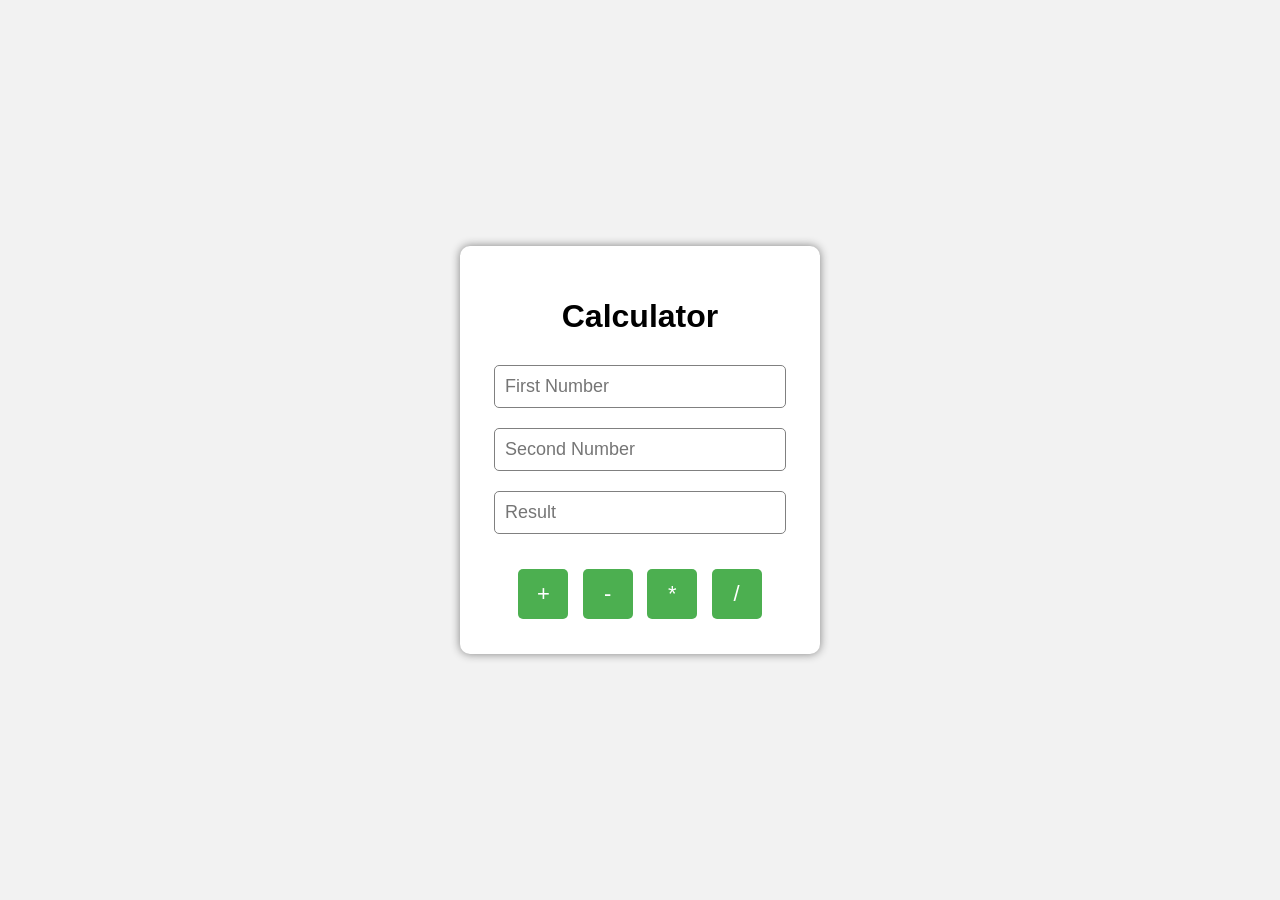
<file: JAVA_SCRIPT PRACTICE/Calculator/index.html>
<!DOCTYPE html>
<html lang="en">
<head>
    <meta charset="UTF-8">
    <meta name="viewport" content="width=device-width, initial-scale=1.0">
    <title>Calculator</title>
    <link rel="stylesheet" href="style.css"/>
</head>
<body>
    <div class="container">

        <h1>Calculator</h1>

        <input type="number" id="num1" placeholder="First Number">

        <input type="number" id="num2" placeholder="Second Number">

        <input type="text" id="result" placeholder="Result" readonly>

        <div class="btns">

            <button onclick="calculate('+')">+</button>

            <button onclick="calculate('-')">-</button>

            <button onclick="calculate('*')">*</button>

            <button onclick="calculate('/')">/</button>

        </div>

    </div>


    <script src="script.js"></script>
</body>
</html>
</file>
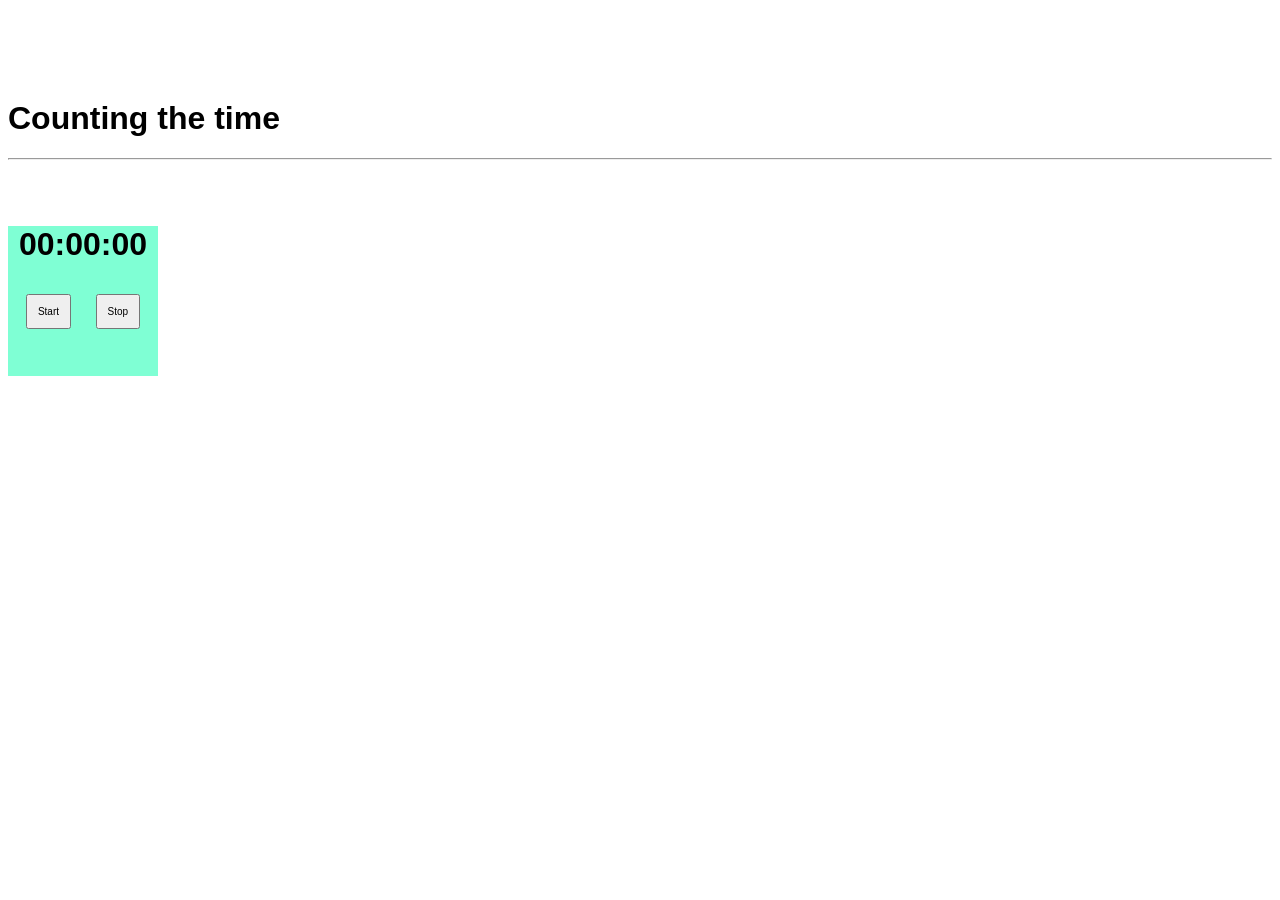
<file: JAVA_SCRIPT PRACTICE/clock/index.html>
<!DOCTYPE html>
<html lang="en">
<head>
    <meta charset="UTF-8">
    <meta name="viewport" content="width=device-width, initial-scale=1.0">
    <title>Clock</title>
    <link rel="stylesheet" href="style.css"/>
</head>
<body>
     <h1>Counting the time</h1>
     <hr>
     <br></br>
 <div>
     <h1 id="time">00:00:00</h1>
     <h2 id="date"></h2>

     <button id="start">Start</button>
     <button id="stop">Stop</button>
    <script src="script.js"></script>
</div>
</body>
</html>
</file>
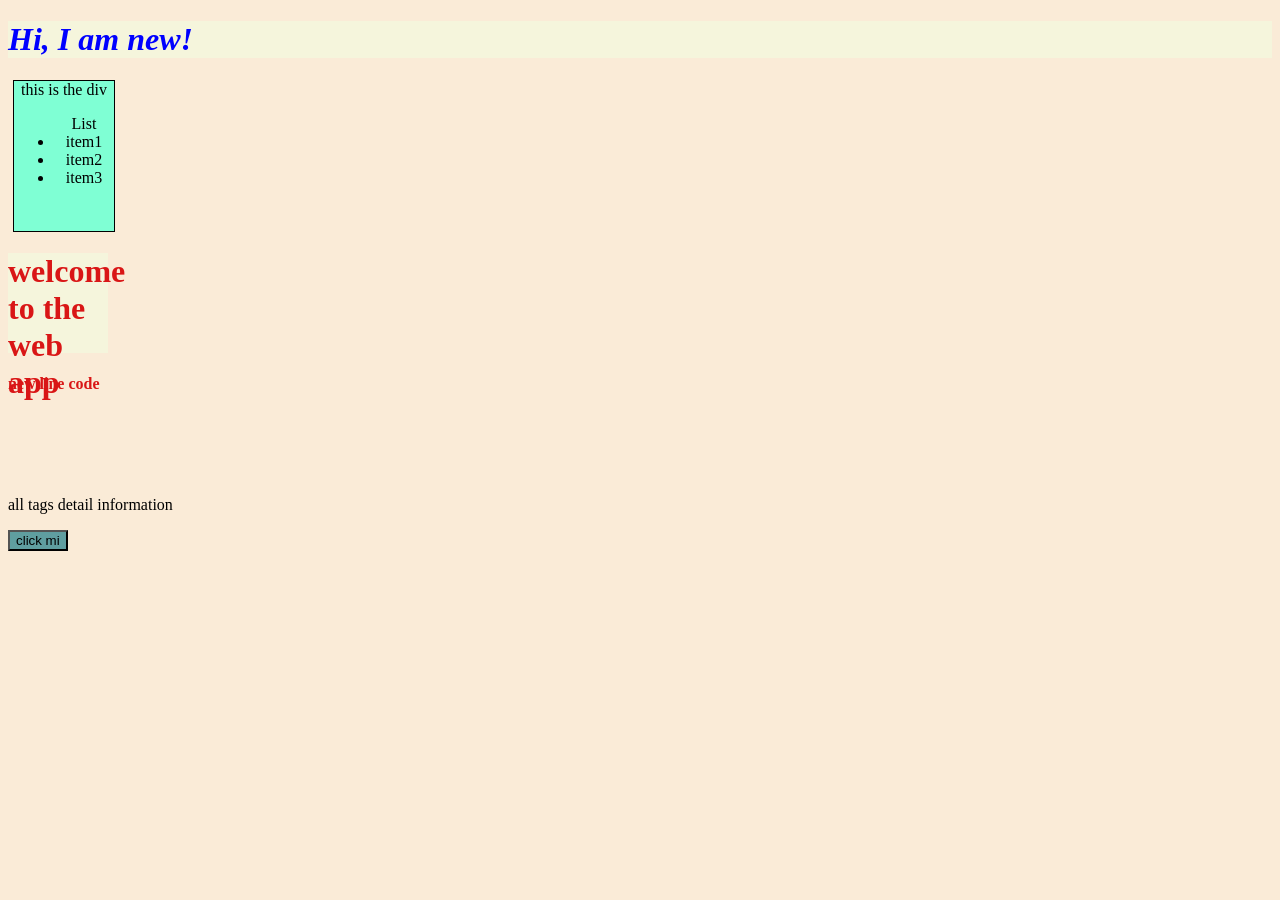
<file: JAVA_SCRIPT PRACTICE/DOM/index.html>
<!DOCTYPE html>
<html lang="en">
<head>
    <meta charset="UTF-8">
    <meta name="viewport" content="width=device-width, initial-scale=1.0">
    <title>Document</title>
    <link rel="stylesheet" href="style.css"/>
</head>
<body>
    <div id="box" >this is the div
        <ul>List
           <li>item1</li>
           <li>item2</li>
           <li>item3</li>
        </ul>

    </div>
    <h1 id="heading">welcome to the web app</h1>
    <h4 id="heading">new line code</h4>
    <p>all tags detail information</p>
    <button>click mi </button>
    <script src="script.js"></script> 
</body>
</html>
</file>
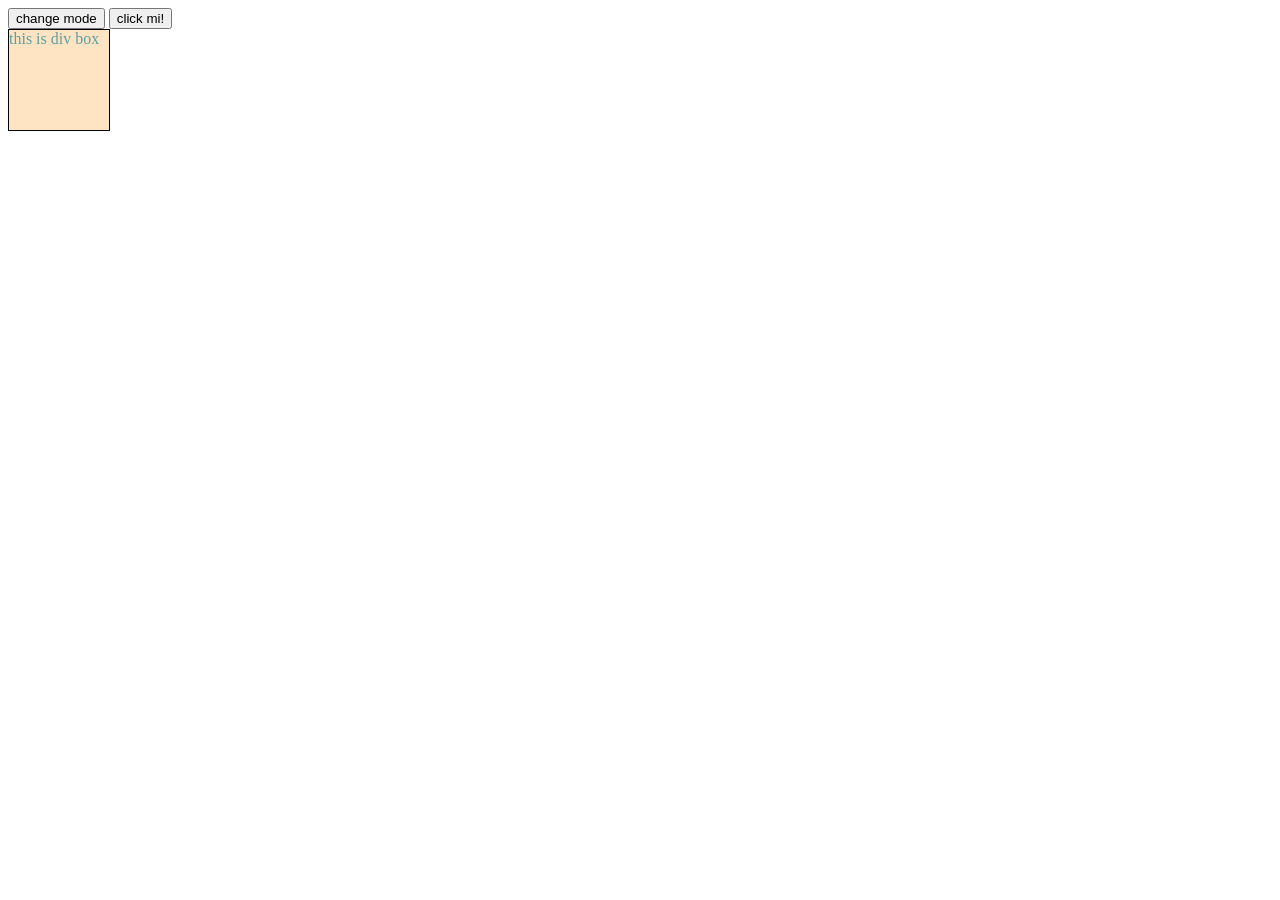
<file: JAVA_SCRIPT PRACTICE/EVENTS/index.html>
<!DOCTYPE html>
<html lang="en">
<head>
    <meta charset="UTF-8">
    <meta name="viewport" content="width=device-width, initial-scale=1.0">
    <title>Change the bgcolor when clk</title>
    <link rel="stylesheet" href="style.css"/>
</head>
<body>
    
    <button id="mode">change mode</button>

    <button id="btn1">click mi!</button>
    <div> this is div box </div>
       
    <script src="script.js"></script>
</body>
</html>
</file>
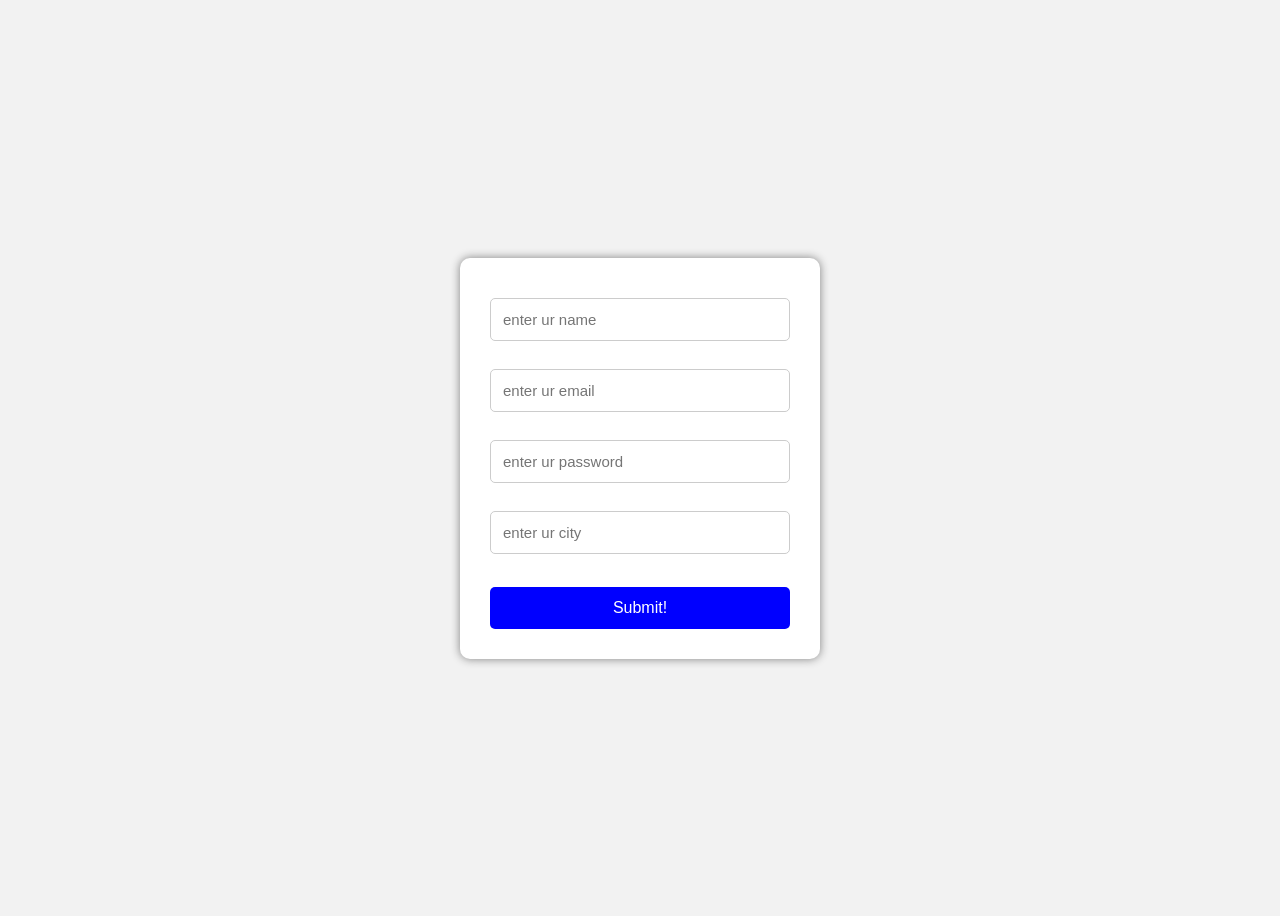
<file: JAVA_SCRIPT PRACTICE/Form_Event/index.html>
<!DOCTYPE html>
<html lang="en">
<head>
    <meta charset="UTF-8">
    <meta name="viewport" content="width=device-width, initial-scale=1.0">
    <title>Form to Check</title>
    <link rel="stylesheet" href="style.css">
</head>
<body>
    
    <form id="myForm">
        <input type="text" id="name"  value="" placeholder="enter ur name"/>
        <br></br>
        <input type="text" id="email"  value="" placeholder="enter ur email"/>
        <br></br>
        <input type="password" id="password"  value="" placeholder="enter ur password"/>
        <br></br>
        <input type="text" id="city"  value="" placeholder="enter ur city"/>
        <br></br>
 
        <button type="submit">Submit!</button>
    </form>
    </div>
    <script src="script.js"></script>
</body>
</html>
</file>
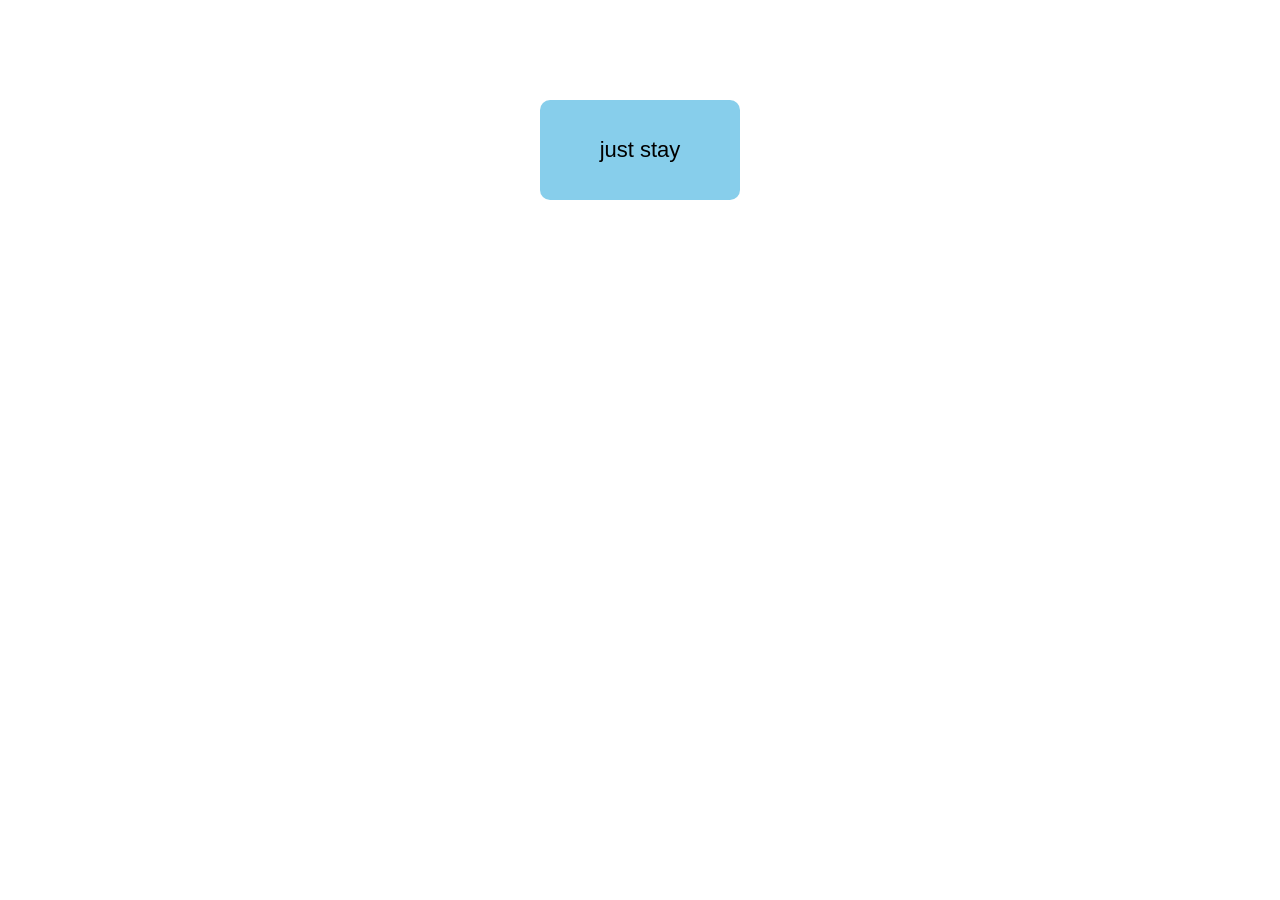
<file: JAVA_SCRIPT PRACTICE/show_pop/index.html>
<!DOCTYPE html>
<html lang="en">
<head>
    <meta charset="UTF-8">
    <meta name="viewport" content="width=device-width, initial-scale=1.0">
    <title>Jadu</title>
    <link rel="stylesheet" href="style.css"/>
</head>
<body>
    <div class="small-box"
         onmouseover="showImage()"
         onmouseout="hideImage()">
          
         just stay

    </div>


    <img 
        id="bigImage"
        src="[data-uri]"
    
    >


    <script src="script.js"></script>
</body>
</html>
</file>
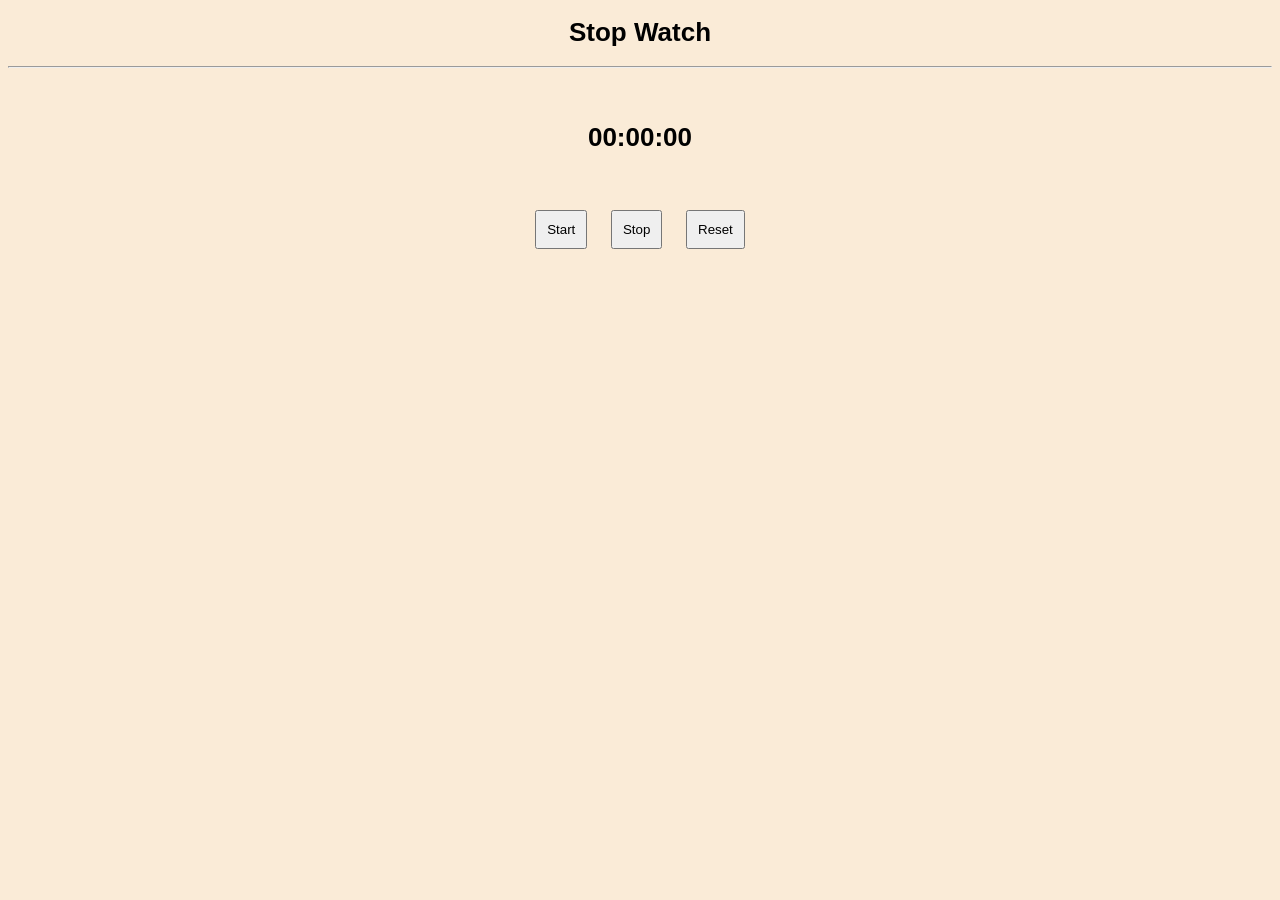
<file: JAVA_SCRIPT PRACTICE/Stop_Watch/index.html>
<!DOCTYPE html>
<html lang="en">
<head>
    <meta charset="UTF-8">
    <meta name="viewport" content="width=device-width, initial-scale=1.0">
    <title>Stop Watch</title>
    <link rel="stylesheet" href="style.css"/>
</head>
<body>
     
    <h1>Stop Watch</h1>
    <hr>
    <br></br>

    <h1 id="time">00:00:00</h1>
    <br></br>
    
    <button id="start">Start</button>
    <button id="stop">Stop</button>
     <button id="reset">Reset</button>

    <script src="script.js"></script>
</body>
</html>
</file>
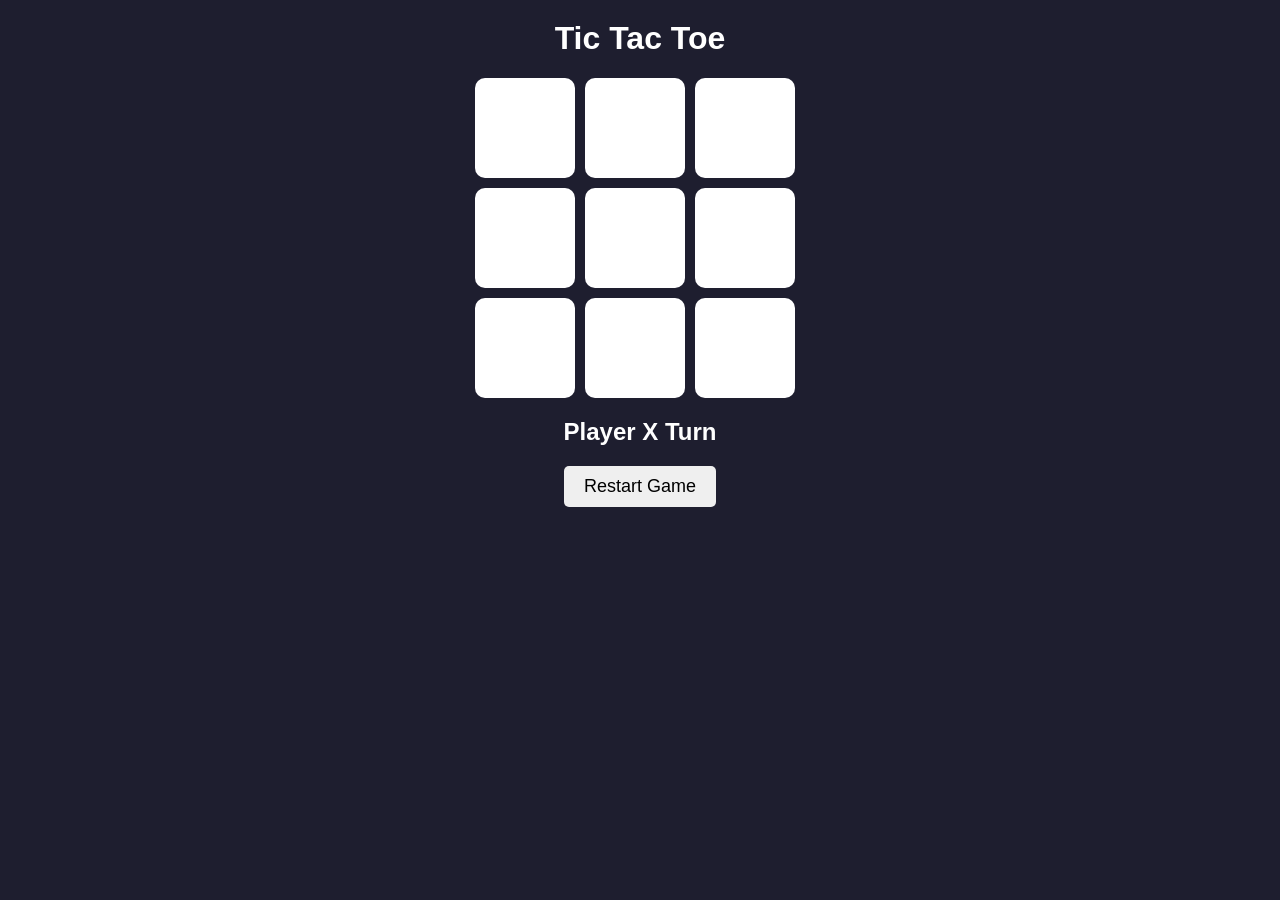
<file: JAVA_SCRIPT PRACTICE/Tic-Tac-Toe Game/index.html>
<!DOCTYPE html>
<html lang="en">
<head>
    <meta charset="UTF-8">
    <meta name="viewport" content="width=device-width, initial-scale=1.0">
    <title>Tic Tac Toe</title>
    <link rel="stylesheet" href="style.css">
</head>
<body>

    <h1>Tic Tac Toe</h1>

    <div class="board">
        <div class="cell" onclick="play(this)"></div>
        <div class="cell" onclick="play(this)"></div>
        <div class="cell" onclick="play(this)"></div>

        <div class="cell" onclick="play(this)"></div>
        <div class="cell" onclick="play(this)"></div>
        <div class="cell" onclick="play(this)"></div>

        <div class="cell" onclick="play(this)"></div>
        <div class="cell" onclick="play(this)"></div>
        <div class="cell" onclick="play(this)"></div>
    </div>

    <h2 id="status">Player X Turn</h2>

    <button onclick="resetGame()">Restart Game</button>

    <script src="script.js"></script>

</body>
</html>
</file>
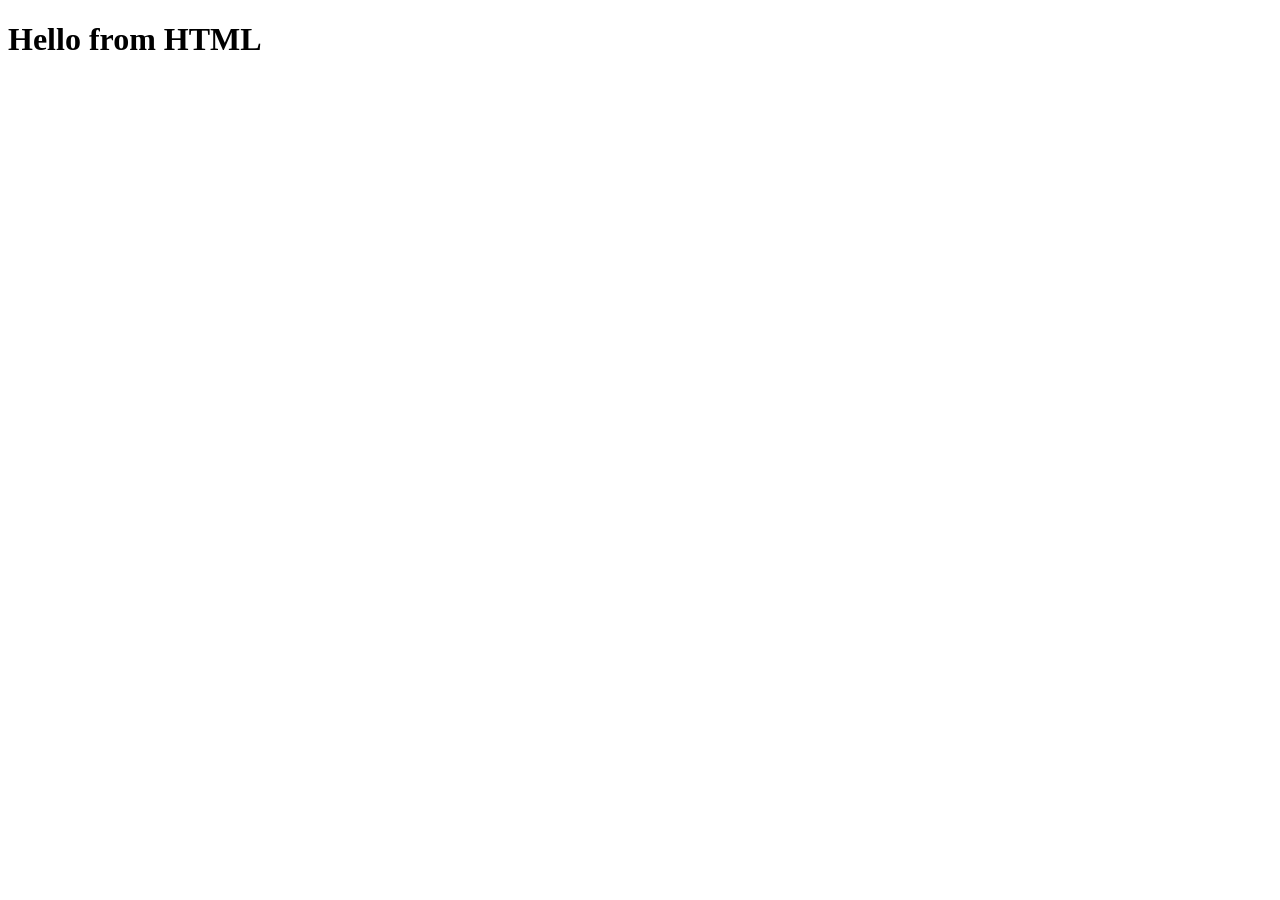
<file: JAVA_SCRIPT PRACTICE/tryl/index.html>
<!DOCTYPE html>
<html lang="en">
<head>
    <meta charset="UTF-8">
    <meta name="viewport" content="width=device-width, initial-scale=1.0">
    <title>Document</title>
</head>
<body>
    <h1>Hello from HTML</h1>

    <script type="module"  src="script.js"></script>
</body> 
</html>
</file>
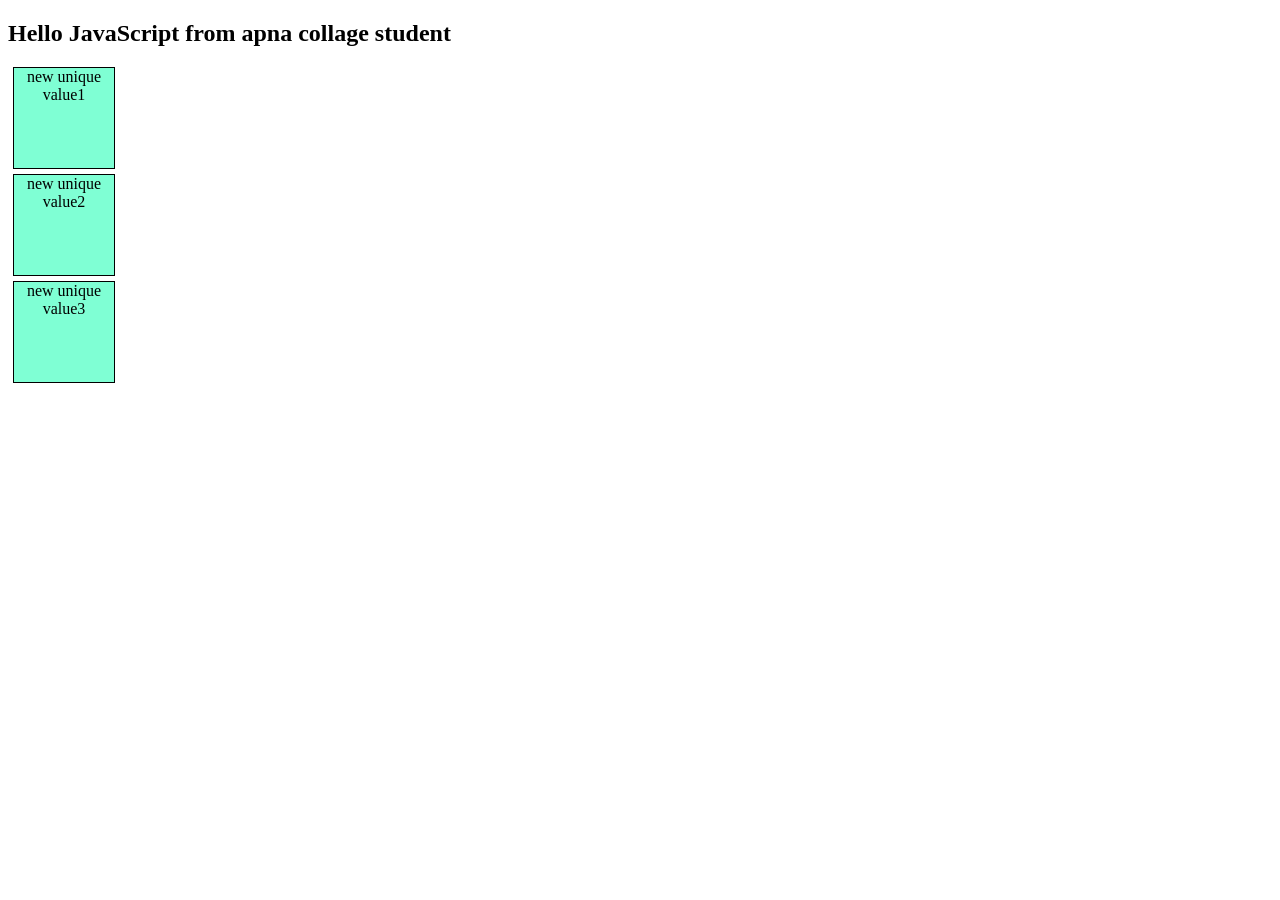
<file: JAVA_SCRIPT PRACTICE/DOM/assignment/index.html>
<!DOCTYPE html>
<html lang="en">
<head>
    <meta charset="UTF-8">
    <meta name="viewport" content="width=device-width, initial-scale=1.0">
    <title>Document</title>
    <link rel="stylesheet" href="style.css"/>
</head>
<body>
     <h2 id="hello">Hello JavaScript</h2>
     <div class="box">first div</div>
     <div class="box">second div</div>
     <div class="box">third div</div>
    <script src="script.js"></script>
</body>
</html>
</file>
<file: JAVA_SCRIPT PRACTICE/Calculator/style.css>
body{
    margin:0;
    height:100vh;
    display:flex;
    justify-content:center;
    align-items:center;
    background-color:#f2f2f2;
    font-family:Arial;
}

.container{
    background-color:white;
    padding:30px;
    border-radius:10px;
    box-shadow:0px 0px 10px gray;
    text-align:center;
    width:300px;
}

h1{
    margin-bottom:20px;
}

input{
    width:90%;
    padding:10px;
    margin:10px 0;
    font-size:18px;
    border:1px solid gray;
    border-radius:5px;
}

.btns{
    margin-top:20px;
}

button{
    width:50px;
    height:50px;
    margin:5px;
    font-size:22px;
    border:none;
    border-radius:5px;
    cursor:pointer;
    background-color:#4CAF50;
    color:white;
}

button:hover{
    background-color:#45a049;
}
</file>
<file: JAVA_SCRIPT PRACTICE/clock/style.css>
body{
    
    margin-top: 100px;
    font-family: Arial, Helvetica, sans-serif;
}

button{
    padding: 10px;
    margin: 10px;
    font-size: 10px;
}
 

div{
    text-align: center;
    height: 150px;
    width: 150px;
    background-color: aquamarine;
    color: black;
}
</file>
<file: JAVA_SCRIPT PRACTICE/DOM/style.css>
h1{
    color:blue;
    background-color: beige;
}

body{
    background-color: antiquewhite ;
}

button{
    background-color: cadetblue;
    color: black ;
}
.heading{
    background-color:blueviolet;
}

#heading{
    height:100px;
    width: 100px;
    background-color:color-mix(in hwb longer hue, color percentage, color percentage);
    color: rgb(217, 22, 22);
}

#box{
    height: 150px;
    width: 100px;;
    border: 1px solid black;
    margin: 5px;
    text-align: center;
    background-color: aquamarine;
}
</file>
<file: JAVA_SCRIPT PRACTICE/EVENTS/style.css>
div{
    height: 100px;
    width: 100px;
    background-color: bisque;
    color: cadetblue;
    border: 1px solid black;   
}
.dark{
   background-color: black;
   color: white; 
}

.light{
    background-color: white;
    color: black;
}
</file>
<file: JAVA_SCRIPT PRACTICE/Form_Event/style.css>
/* style.css */

body {
    font-family: Arial, sans-serif;
    background-color: #f2f2f2;
    display: flex;
    justify-content: center;
    align-items: center;
    height: 100vh;
}

form {
    background-color: white;
    padding: 30px;
    border-radius: 10px;
    box-shadow: 0px 0px 10px gray;
    width: 300px;
}

input {
    width: 100%;
    padding: 12px;
    margin-top: 10px;
    border: 1px solid #ccc;
    border-radius: 5px;
    font-size: 15px;
    box-sizing: border-box;
}

input:focus {
    border-color: blue;
    outline: none;
    box-shadow: 0px 0px 5px lightblue;
}

button {
    width: 100%;
    padding: 12px;
    margin-top: 15px;
    background-color: blue;
    color: white;
    border: none;
    border-radius: 5px;
    font-size: 16px;
    cursor: pointer;
}

button:hover {
    background-color: darkblue;
}
</file>
<file: JAVA_SCRIPT PRACTICE/show_pop/style.css>
body{
    text-align:center;
    margin-top:100px;
    font-family:Arial;
}

.small-box{
    width:200px;
    height:100px;
    background-color:skyblue;
    margin:auto;
    line-height:100px;
    font-size:22px;
    cursor:pointer;
    border-radius:10px;
}

#bigImage{
    margin-top:30px;
    width:400px;
    height:250px;
    display:none;
    border-radius:10px;
}
</file>
<file: JAVA_SCRIPT PRACTICE/Stop_Watch/style.css>
body{
    text-align: center;
    background-color: antiquewhite;
    font-size: small;
    font-family: Arial, Helvetica, sans-serif;
}

button{
    padding: 10px;
    margin: 10px;
}
</file>
<file: JAVA_SCRIPT PRACTICE/Tic-Tac-Toe Game/style.css>
body{
    background-color: #1e1e2f;
    color: white;
    text-align: center;
    font-family: Arial;
}

h1{
    margin-top: 20px;
}

.board{
    width: 330px;
    margin: 20px auto;
    display: grid;
    grid-template-columns: repeat(3, 100px);
    gap: 10px;
}

.cell{
    width: 100px;
    height: 100px;
    background-color: white;
    color: black;
    font-size: 50px;
    font-weight: bold;
    display: flex;
    justify-content: center;
    align-items: center;
    cursor: pointer;
    border-radius: 10px;
}

.cell:hover{
    background-color: lightgray;
}

button{
    padding: 10px 20px;
    font-size: 18px;
    border: none;
    border-radius: 5px;
    cursor: pointer;
}
</file>
<file: JAVA_SCRIPT PRACTICE/DOM/assignment/style.css>
.box{
    height: 100px;
    width: 100px;;
    border: 1px solid black;
    margin: 5px;
    text-align: center;
    background-color: aquamarine;
}
</file>
